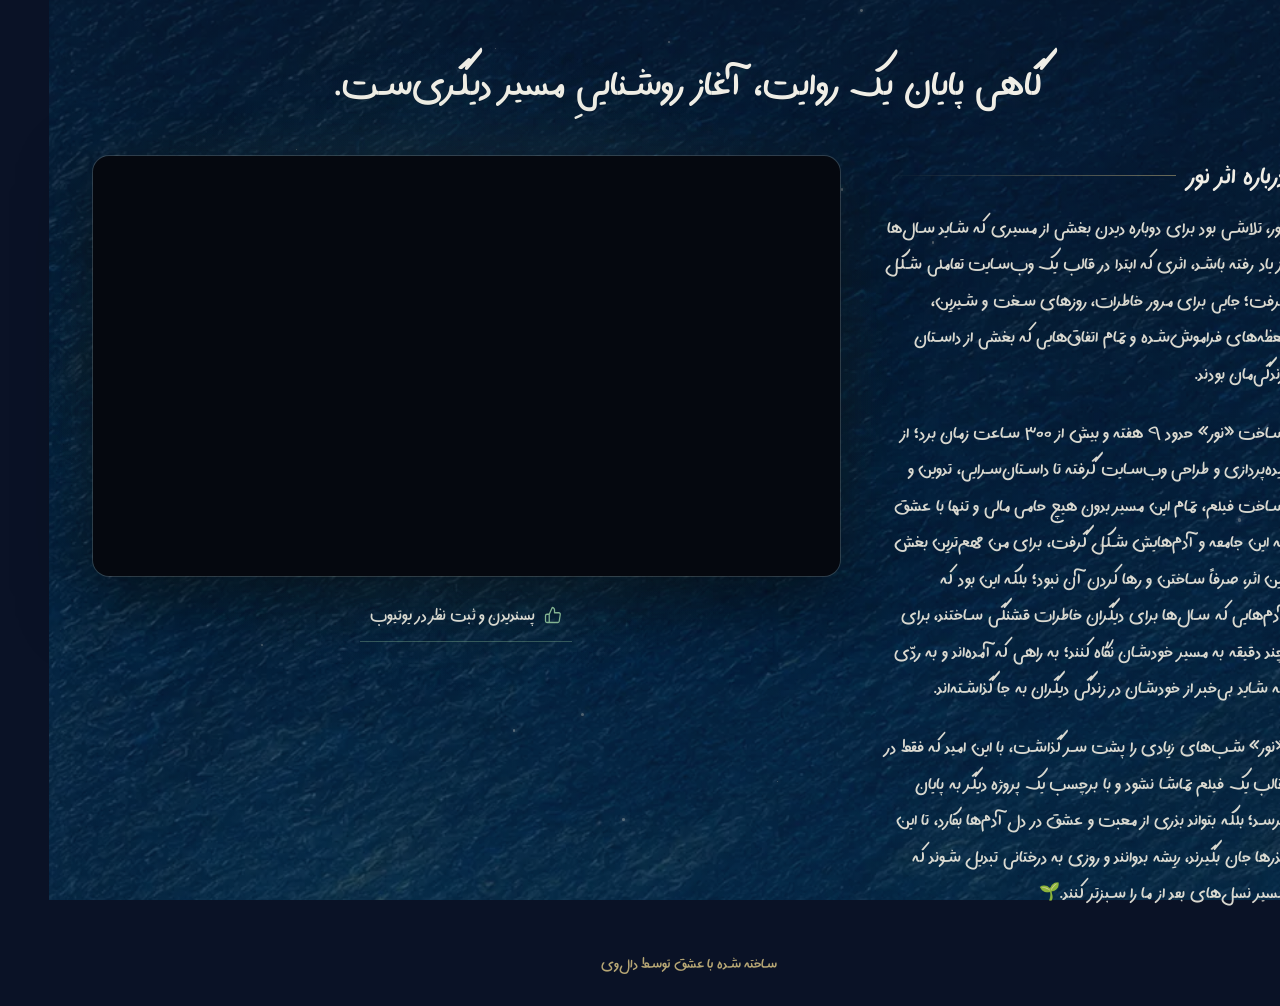
<file: index.html>
<!DOCTYPE html>
<html lang="fa" dir="rtl">
<head>
<meta charset="UTF-8">
<meta name="viewport" content="width=device-width,initial-scale=1,viewport-fit=cover">
<meta name="theme-color" content="#0a1226">
<title>نور</title>
<meta name="description" content="نور — فیلم کامل و درباره‌ی اثر">
<link rel="preload" href="assets/fonts/DigiSarve.ttf" as="font" type="font/ttf" crossorigin>
<link rel="preload" href="assets/bg-indigo-twilight.webp" as="image" type="image/webp" fetchpriority="low">
<link rel="stylesheet" href="landing.css?v=20261028-02">
</head>
<body>
<div class="stars" id="stars" aria-hidden="true"></div>

<main class="wrap">

  <!-- the short poetic sentence (editable) -->
  <h1 class="line">گاهی پایان یک روایت، آغاز روشناییِ مسیر دیگری‌ست.</h1>

  <!-- Desktop: film on the LEFT, About text on the RIGHT. Mobile: film first, text below.
       (DOM order = film, then text; the row is laid out left-to-right on purpose, the text block stays RTL.) -->
  <div class="stage">

    <section class="film" aria-label="فیلم نور">
      <div class="glow" aria-hidden="true"></div>
      <!-- Official YouTube embedded player: native controls, no autoplay, 16:9 via padding-top (works in every in-app browser) -->
      <div class="frame">
        <div class="ratio">
          <iframe
            src="https://www.youtube.com/embed/tFrd_Ne7ZeU?rel=0&amp;playsinline=1&amp;modestbranding=1&amp;hl=fa"
            title="نور — فیلم کامل"
            loading="lazy"
            allow="accelerometer; encrypted-media; gyroscope; picture-in-picture; web-share; fullscreen"
            referrerpolicy="strict-origin-when-cross-origin"
            allowfullscreen></iframe>
        </div>
      </div>
      <a class="yt" href="https://www.youtube.com/watch?v=tFrd_Ne7ZeU" target="_blank" rel="noopener noreferrer"><svg class="yt-ico" viewBox="0 0 24 24" width="18" height="18" fill="none" stroke="currentColor" stroke-width="1.7" stroke-linecap="round" stroke-linejoin="round" aria-hidden="true" focusable="false"><path d="M14 9V5a3 3 0 0 0-3-3l-4 9v11h11.28a2 2 0 0 0 2-1.7l1.38-9a2 2 0 0 0-2-2.3zM7 22H4a2 2 0 0 1-2-2v-7a2 2 0 0 1 2-2h3"/></svg><span>پسندیدن و ثبت نظر در یوتیوب</span></a>
    </section>

    <!-- ====== ABOUT NUR - the text below is final wording; edit it right here ====== -->
    <article class="about" aria-labelledby="aboutTitle">
      <h2 id="aboutTitle">درباره اثر نور</h2>
      <p>نور، تلاشی بود برای دوباره دیدن بخشی از مسیری که شاید سال‌ها از یاد رفته باشد، اثری که ابتدا در قالب یک وب‌سایت تعاملی شکل گرفت؛ جایی برای مرور خاطرات، روزهای سخت و شیرین، لحظه‌های فراموش‌شده و تمام اتفاق‌هایی که بخشی از داستان زندگی‌مان بودند.</p>
      <p>ساخت «نور» حدود ۹ هفته و بیش از ۳۰۰ ساعت زمان برد؛ از ایده‌پردازی و طراحی وب‌سایت گرفته تا داستان‌سرایی، تدوین و ساخت فیلم، تمام این مسیر بدون هیچ حامی مالی و تنها با عشق به این جامعه و آدم‌هایش شکل گرفت، برای من مهم‌ترین بخش این اثر، صرفاً ساختن و رها کردن آن نبود؛ بلکه این بود که آدم‌هایی که سال‌ها برای دیگران خاطرات قشنگی ساختند، برای چند دقیقه به مسیر خودشان نگاه کنند؛ به راهی که آمده‌اند و به ردّی که شاید بی‌خبر از خودشان در زندگی دیگران به جا گذاشته‌اند.</p>
      <p>«نور» شب‌های زیادی را پشت سر گذاشت، با این امید که فقط در قالب یک فیلم تماشا نشود و با برچسب یک پروژه دیگر به پایان نرسد؛ بلکه بتواند بذری از محبت و عشق در دل آدم‌ها بکارد، تا این بذرها جان بگیرند، ریشه بدوانند و روزی به درختانی تبدیل شوند که مسیر نسل‌های بعد از ما را سبزتر کنند.🌱</p>
    </article>
    <!-- ====== /ABOUT NUR ====== -->

  </div>

  <footer class="credit">ساخته شده با عشق توسط دال‌وی</footer>
</main>

<script src="landing.js?v=20261028-02"></script>
</body>
</html>
</file>
<file: landing.css>
/* NUR landing prototype - reuses the original experience's tokens (midnight sky, warm off-white, soft light,
   DigiSarve). No frameworks, no heavy effects: gradients, one tiny star layer, opacity-only entrances. */
@font-face{
  font-family:"DigiSarve";
  src:url("assets/fonts/DigiSarve.ttf") format("truetype");
  font-display:swap;
  font-weight:400 800;
}
:root{
  --bg-1:#0a1226;
  --bg-2:#16224a;
  --text:#f0eee6;
  --cream:#ebe8dc;
  --muted:#a7b0c9;
  --gold:rgba(231,207,138,.78);
  --star:#fdf6e3;
  --green:#8fc19a;   /* NUR's soft green accent (same as the glow / primary button) */
  --font:"DigiSarve",Tahoma,Arial,sans-serif;
}
*{box-sizing:border-box}
html{-webkit-text-size-adjust:100%}
body{
  margin:0;
  min-height:100vh;
  min-height:100svh;
  color:var(--text);
  font-family:var(--font);
  font-weight:400;
  letter-spacing:normal;   /* joined script: spacing is done with word-spacing only */
  background-color:var(--bg-1);   /* navy fallback while the texture loads / if it ever fails */
  overflow-x:hidden;
}

/* ---- the sky: textured indigo twilight (portrait source 941x1672, never stretched: cover keeps its ratio).
   A fixed layer, so it stays put while the page scrolls and the stars below sit above it. A soft navy veil keeps the
   cream text contrast high; --sky-y picks which part of the portrait shows on a wide screen. ---- */
body::before{
  content:"";position:fixed;inset:0;z-index:0;pointer-events:none;
  background:
    linear-gradient(180deg,rgba(10,18,38,.50) 0%,rgba(10,18,38,.34) 55%,rgba(10,18,38,.44) 100%),
    url("assets/bg-indigo-twilight.webp") center var(--sky-y,62%) / cover no-repeat,
    var(--bg-1);
}
:root{--sky-y:46%}

/* ---- stars (same recipe as the original) ---- */
.stars{position:fixed;inset:0;z-index:0;pointer-events:none;overflow:hidden}
.star{
  position:absolute;border-radius:50%;background:var(--star);
  box-shadow:0 0 5px 1px rgba(253,246,227,.45);
  animation:twinkle var(--dur,6s) ease-in-out infinite;animation-delay:var(--delay,0s);
  opacity:.3;
}
@keyframes twinkle{0%,100%{opacity:.15;transform:scale(.8)}50%{opacity:.75;transform:scale(1.1)}}

/* ---- page ---- */
.wrap{
  position:relative;z-index:1;
  width:100%;max-width:1240px;margin:0 auto;
  min-height:100vh;min-height:100svh;
  padding:clamp(30px,6vh,64px) 24px calc(26px + env(safe-area-inset-bottom,0px));
  padding-left:max(24px,env(safe-area-inset-left,0px));
  padding-right:max(24px,env(safe-area-inset-right,0px));
  display:flex;flex-direction:column;align-items:center;justify-content:center;
}
.line{
  margin:0 0 clamp(24px,4.5vh,44px);
  max-width:760px;text-align:center;font-weight:700;
  font-size:clamp(23px,4.4vw,36px);line-height:1.7;
  text-wrap:balance;word-spacing:.24em;
  text-shadow:0 1px 0 rgba(0,0,0,.12),0 0 26px rgba(212,231,197,.1);
}

/* ---- composition: film + About ---- */
.stage{width:100%;display:flex;flex-direction:column;align-items:stretch;gap:clamp(26px,5vh,40px);direction:ltr}  /* ltr only decides the SIDES on desktop; text blocks are RTL */

.film{position:relative;display:flex;flex-direction:column;align-items:center;direction:rtl}
.glow{
  position:absolute;left:50%;top:44%;width:125%;height:140%;
  transform:translate(-50%,-50%);pointer-events:none;z-index:0;
  background:radial-gradient(ellipse at center,rgba(253,246,227,.10) 0%,rgba(143,193,154,.06) 34%,transparent 68%);
  animation:breathe 9s ease-in-out infinite;
}
@keyframes breathe{0%,100%{opacity:.7}50%{opacity:1}}
.frame{
  position:relative;z-index:1;width:100%;
  border-radius:16px;overflow:hidden;background:#05080f;
  box-shadow:0 0 0 1px rgba(253,246,227,.16),0 24px 70px rgba(0,0,0,.55),0 0 80px rgba(143,193,154,.07);
}
.ratio{position:relative;width:100%;height:0;padding-top:56.25%}   /* 16:9 */
.ratio iframe{position:absolute;inset:0;width:100%;height:100%;border:0;display:block}

/* engagement link: quiet text + a green thumbs-up whose glow breathes slowly (icon only) */
.yt{
  position:relative;z-index:1;margin-top:14px;padding:7px 10px;
  display:inline-flex;align-items:center;gap:9px;
  font-size:15.5px;color:var(--cream);text-decoration:none;opacity:.92;word-spacing:.18em;
  border-bottom:1px solid rgba(143,193,154,.38);
  transition:opacity .25s ease,color .25s ease,border-color .25s ease;
}
.yt-ico{flex:none;color:var(--green);animation:ico-breathe 5.5s ease-in-out infinite}
@keyframes ico-breathe{
  0%,100%{opacity:.78;transform:scale(1);filter:drop-shadow(0 0 0 rgba(143,193,154,0))}
  50%{opacity:1;transform:scale(1.07);filter:drop-shadow(0 0 7px rgba(143,193,154,.6))}
}
.yt:hover,.yt:focus-visible{opacity:1;color:var(--text);border-color:rgba(143,193,154,.75)}
.yt:focus-visible{outline:2px solid rgba(143,193,154,.55);outline-offset:3px;border-radius:4px}

.about{position:relative;z-index:1;direction:rtl;text-align:right;color:var(--cream)}
.about h2{
  margin:0 0 14px;font-weight:700;font-size:clamp(20px,3.6vw,25px);line-height:1.6;
  color:var(--text);word-spacing:.2em;
  display:flex;align-items:center;gap:12px;
}
.about h2::after{content:"";flex:1;height:1px;background:linear-gradient(270deg,rgba(231,207,138,.45),transparent)}  /* quiet cream rule, no ornament */
.about p{margin:0 0 1.3em;font-size:clamp(16px,2.9vw,17px);line-height:2.15;word-spacing:.2em;color:rgba(235,232,220,.92)}
.about p:last-child{margin-bottom:0}

.credit{margin-top:clamp(22px,4vh,38px);font-size:13.5px;word-spacing:.18em;color:var(--gold);text-align:center}

/* ---- opacity-only entrances ---- */
.line,.film,.about,.credit{opacity:0;animation:rise .9s ease-out forwards}
.line{animation-delay:.15s}.film{animation-delay:.6s}.about{animation-delay:.95s}.credit{animation-delay:1.3s}
@keyframes rise{from{opacity:0;transform:translateY(8px)}to{opacity:1;transform:none}}
@media (prefers-reduced-motion:reduce){
  .star,.glow,.yt-ico{animation:none}
  .star{opacity:.4}
  .line,.film,.about,.credit{animation:none;opacity:1}
}

/* ---- desktop / laptop: film LEFT (65%), About RIGHT (35%), both top-aligned ---- */
@media (min-width:900px){
  .stage{flex-direction:row;align-items:flex-start;gap:clamp(30px,3.4vw,48px)}
  .film{flex:65 1 0;min-width:0}
  .about{flex:35 1 0;min-width:0}
}
/* ---- phones: film first, text below ---- */
@media (max-width:899px){
  .wrap{justify-content:flex-start;padding-top:clamp(30px,6vh,52px)}
  .about{padding:0 2px}
}
@media (max-width:520px){
  .frame{border-radius:12px}
}
</file>
